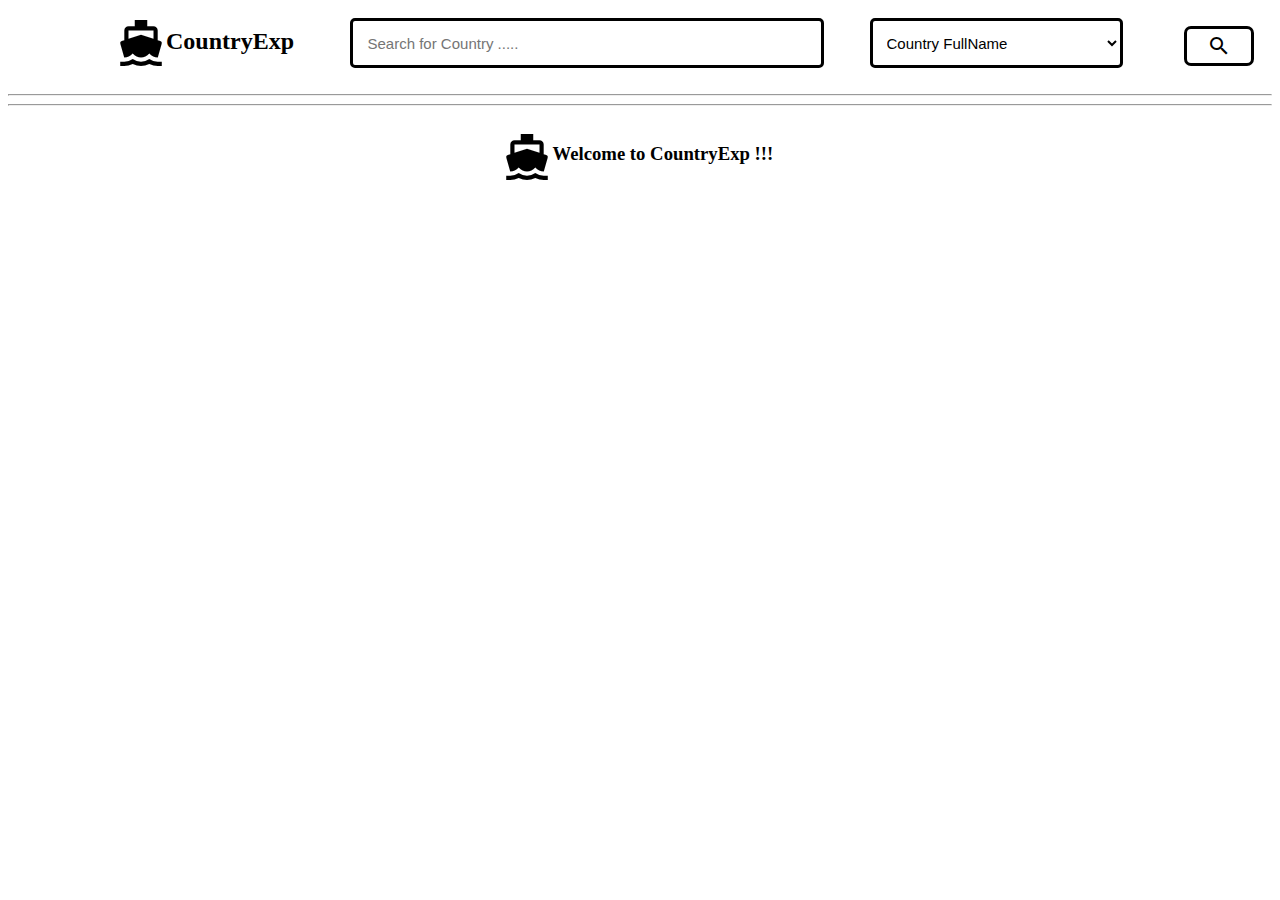
<file: index.html>
<html>
  <head>
    <title> Country Explorer </title>
    <meta content="width=device-width, initial-scale=1" name="viewport" />
    <!-- Importing google material icons -->
    <link href="https://fonts.googleapis.com/icon?family=Material+Icons" rel="stylesheet" />
    <!-- Importing external css file -->
    <link rel = "stylesheet" type = "text/css" href =  "css/pagebuilder.css" />
  </head>
  <body>
    <!-- Here header starts -->
    <div class="col-l-12 col-s-12 col-m-12 bottomspace">
      <!-- Icon and APP name starts -->
      <div class = "col-l-3 col-s-12 col-m-3">
        <center>
          <div class="col-l-6 col-m-6 col-s-4 alignright topspace">
            <i class="material-icons mediumicon">directions_boat</i>
          </div>
          <div class="col-l-6 col-m-6 col-s-8 break alignleft">
            <h2> CountryExp </h2>
          </div>
        </center>
      </div>
      <!-- Icon and APP name ends here -->

      <!-- Search Bar code starts -->
      <div class = "col-l-5 col-s-12 col-m-5 topspace">
        <center><input id="user-input" type = "text" placeholder = " Search for Country ....." /></center>
      </div>
      <!-- Search Bar code ends here -->

      <!-- Search criteria starts here -->
      <div class = "col-l-3 col-s-9 col-m-4 topspace">
        <div class = "container">
          <select id = "search-criteria">
            <option value = "1">Country FullName</option>
            <option value = "2">Country PartialName</option>
            <option value = "3">Country Region</option>
            <option value = "4">Country Captial</option>
          </select>
        </div>
      </div>
      <!-- Search criteria ends here -->

      <!-- Search Button starts here -->
      <div class = "col-l-1 col-s-2 col-m-12 moretopspace bottomspace">
        <center>
          <button onclick = "displayCards()"><i class="material-icons">search</i></button>
        </center>
      </div>
      <!-- Search Button ends here -->
    </div>
    <!-- Header ends here -->

    <hr>
    <hr>

    <!-- Loading the search result starts here -->
    <div class="col-l-12 col-m-12 col-s-12 morebottomspace" >
      <div class="container textcenter" id="content">
        <div class = "col-l-12 col-m-12 col-s-12">
          <div class="col-l-5 col-m-5 col-s-4 alignright">
            <i class="material-icons moretopspace mediumicon">directions_boat</i>
          </div>
          <div class="col-l-6 col-m-6 col-s-6 alignleft topspace">
            <h3> Welcome to CountryExp !!! </h3>
          </div>
        </div>
      </div>
    </div>
    <!-- Loading the search results ends here -->

    <!-- Importing custom JS code  -->
    <script src = "js/pagebuilder.js" ></script>
    <script src = "js/country.js" ></script>
  </body>
</html>
</file>
<file: css/pagebuilder.css>
.topspace
{
  margin-top : 10px;
}
.moretopspace
{
  margin-top : 18px;
}
.bottomspace
{
  margin-bottom : 10px;
}
.morebottomspace
{
  margin-bottom : 30px;
}
.leftspace
{
  margin-left : 20px;
}
.moreleftspace
{
  margin-left : 30px;
}
.paddingright
{
  padding-right : 20px;
}
.paddingbelow
{
  padding-bottom : 10px;
}
.bottomspace
{
  margin-bottom : 14px;
}
.borderright
{
  border-right : 1px solid black;
}
.break
{
  word-wrap: break-word;
}
.alignright
{
  text-align : right;
}
.alignleft
{
  text-align : left;
}
.textcenter
{
  text-align: center;
}
.mediumicon
{
  font-size : 50px;
}
[class*="col-"] {
  float: left;
}
[class*="col-"] {
  width: 100%;
}
.underline
{
  border-bottom : 1px solid black;
}
/* custom css input text box */
input[type=text],select{
  border : 3px solid black;
  width : 90%;
  height : 50px;
  border-radius : 5px;
  font-size : 15px;
  padding-left : 10px;
  background-color : white;
}
/* custom css buttons */
button
{
  border : 3px solid black;
  font-size : 14px;
  padding-left : 20px;
  padding-right : 20px;
  padding-top : 5px;
  padding-bottom : 5px;
  border-radius : 7px;
  background-color : white;
}
/* cards using css */
.card
{
  border : 2px solid black;
  box-shadow : 15px 15px 10px black;
}
/* background shadow effect for the cards */
.boxShadow
{
  box-shadow : 15px 15px 10px black;
}
/* Small screen devices like mobile phones */
@media only screen and (min-width: 200px) {

  .col-s-1 {width: 8.33%;}
  .col-s-2 {width: 16.66%;}
  .col-s-3 {width: 25%;}
  .col-s-4 {width: 33.33%;}
  .col-s-5 {width: 41.66%;}
  .col-s-6 {width: 50%;}
  .col-s-7 {width: 58.33%;}
  .col-s-8 {width: 66.66%;}
  .col-s-9 {width: 75%;}
  .col-s-10 {width: 83.33%;}
  .col-s-11 {width: 91.66%;}
  .col-s-12 {width: 100%;}
  .container
  {
    margin-left : 10% ;
    margin-right: 10% ;
  }
}
  /* Medium screen devices like tablets: */
@media only screen and (min-width: 600px) {
  .col-m-1 {width: 8.33%;}
  .col-m-2 {width: 16.66%;}
  .col-m-3 {width: 25%;}
  .col-m-4 {width: 33.33%;}
  .col-m-5 {width: 41.66%;}
  .col-m-6 {width: 50%;}
  .col-m-7 {width: 58.33%;}
  .col-m-8 {width: 66.66%;}
  .col-m-9 {width: 75%;}
  .col-m-10 {width: 83.33%;}
  .col-m-11 {width: 91.66%;}
  .col-m-12 {width: 100%;}
  .container
  {
    margin-left : 10% ;
    margin-right: 10% ;
  }
}
  /* Large screen displays like  desktop: */
@media only screen and (min-width: 768px) {
  .col-l-1 {width: 8.33%;}
  .col-l-2 {width: 16.66%;}
  .col-l-3 {width: 25%;}
  .col-l-4 {width: 33.33%;}
  .col-l-5 {width: 41.66%;}
  .col-l-6 {width: 50%;}
  .col-l-7 {width: 58.33%;}
  .col-l-8 {width: 66.66%;}
  .col-l-9 {width: 75%;}
  .col-l-10 {width: 83.33%;}
  .col-l-11 {width: 91.66%;}
  .col-l-12 {width: 100%;}
  .container
  {
    margin-left : 6% ;
    margin-right: 5% ;
  }
}
</file>
